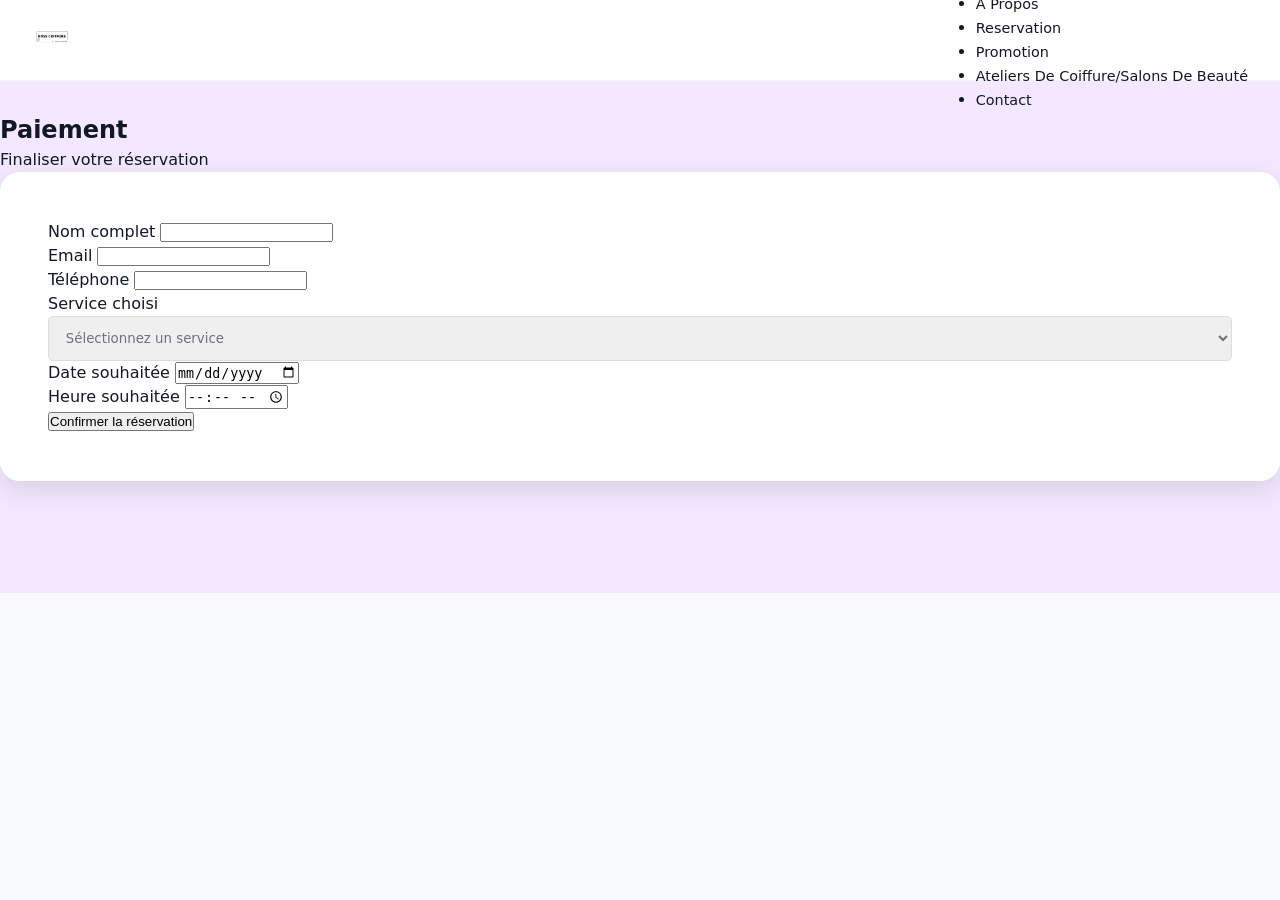
<file: src/pages/paiement.html>
<!DOCTYPE html>
<html lang="fr">
<head>
    <meta charset="UTF-8">
    <meta http-equiv="X-UA-Compatible" content="IE=edge">
    <meta name="viewport" content="width=device-width, initial-scale=1.0">
    <title>Paiement - Boss Coiffure</title>
    <link rel="stylesheet" href="../styles/main.css" />
    <!-- Font Awesome -->
    <link rel="stylesheet" href="https://use.fontawesome.com/releases/v5.15.4/css/all.css" integrity="sha384-DyZ88mC6Up2uqS4h/KRgHuoeGwBcD4Ng9SiP4dIRy0EXTlnuz47vAwmeGwVChigm" crossorigin="anonymous"/>
    <link rel="stylesheet" href="https://cdnjs.cloudflare.com/ajax/libs/font-awesome/6.0.0-beta3/css/all.min.css"/>
    <!-- Polices Google Fonts -->
    <link href="https://fonts.googleapis.com/css2?family=Great+Vibes&family=Montserrat:wght@400;500;600;700&display=swap" rel="stylesheet">
</head>
<body>
    <!-- Header -->
    <header class="header" id="header">
        <div class="navbar">
            <div class="logo">
                <img src="../assets/images/Logo Boss Coiffure re.png" alt="Logo Boss Coiffure"/>
            </div>
            <nav class="nav-menu" id="nav-menu">
                <ul class="nav-list">
                    <li><a href="index.html" class="nav-link">accueil</a></li>
                    <li><a href="index.html#apropos" class="nav-link">a propos</a></li>
                    <li><a href="index.html#reservation" class="nav-link">reservation</a></li>
                    <li><a href="index.html#promotion" class="nav-link">promotion</a></li>
                    <li><a href="index.html#ateliers" class="nav-link">ateliers de coiffure/salons de beauté</a></li>
                    <li><a href="index.html#contact" class="nav-link">contact</a></li>
                </ul>
            </nav>
            <div class="nav-toggle" id="nav-toggle">
                <i class="fa-solid fa-bars"></i>
            </div>
        </div>
    </header>

    <!-- Section Paiement -->
    <section class="paiement">
        <div class="container">
            <div class="section-title">
                <h1>Paiement</h1>
                <span>Finaliser votre réservation</span>
            </div>
            <div class="paiement-content">
                <form class="paiement-form">
                    <div class="form-group">
                        <label for="nom">Nom complet</label>
                        <input type="text" id="nom" name="nom" required>
                    </div>
                    <div class="form-group">
                        <label for="email">Email</label>
                        <input type="email" id="email" name="email" required>
                    </div>
                    <div class="form-group">
                        <label for="telephone">Téléphone</label>
                        <input type="tel" id="telephone" name="telephone" required>
                    </div>
                    <div class="form-group">
                        <label for="service">Service choisi</label>
                        <select id="service" name="service" required>
                            <option value="">Sélectionnez un service</option>
                            <option value="coiffure">Coiffure</option>
                            <option value="manucure">Manucure</option>
                            <option value="pedicure">Pédicure</option>
                            <option value="makeup">Make-up</option>
                        </select>
                    </div>
                    <div class="form-group">
                        <label for="date">Date souhaitée</label>
                        <input type="date" id="date" name="date" required>
                    </div>
                    <div class="form-group">
                        <label for="heure">Heure souhaitée</label>
                        <input type="time" id="heure" name="heure" required>
                    </div>
                    <button type="submit" class="btn btn-primary">Confirmer la réservation</button>
                </form>
            </div>
        </div>
    </section>

    <script src="../js/main.js"></script>
</body>
</html>
</file>
<file: src/styles/main.css>
/* Variables globales */
:root {
    --color-primary: #9333EA;    /* Violet comme Planity */
    --color-secondary: #7E22CE;  /* Violet foncé */
    --color-tertiary: #F3E8FF;   /* Violet très clair */
    --color-white: #FFFFFF;
    --color-black: #111827;
    --color-gray: #6B7280;
    --color-background: #F9FAFB;
    --color-text: #111827;
    --color-light: #F3F4F6;
    --shadow-sm: 0 1px 2px 0 rgb(0 0 0 / 0.05);
    --shadow-md: 0 4px 6px -1px rgb(0 0 0 / 0.1);
    
    --font-primary: system-ui, -apple-system, sans-serif;
    --font-secondary: 'Great Vibes', cursive;
    
    --header-height: 5rem;
}

/* Reset global */
* {
    margin: 0;
    padding: 0;
    box-sizing: border-box;
}

body {
    font-family: var(--font-primary);
    line-height: 1.5;
    color: var(--color-text);
    background-color: var(--color-background);
}

a {
    text-decoration: none;
    color: inherit;
}

/* Header & Navigation */
.header {
    width: 100%;
    position: fixed;
    top: 0;
    left: 0;
    background-color: white;
    border-bottom: 1px solid var(--color-light);
    z-index: 50;
    transition: all 0.3s ease;
}

.navbar {
    height: var(--header-height);
    display: flex;
    justify-content: space-between;
    align-items: center;
    padding: 0 2rem;
    max-width: 1280px;
    margin: 0 auto;
}

.logo img {
    height: 40px;
    transition: height 0.3s ease;
}

.nav-links {
    display: flex;
    gap: 2rem;
}

.nav-link {
    font-size: 0.9rem;
    text-transform: capitalize;
    font-weight: 500;
    transition: 0.3s;
}

.nav-link:hover {
    color: var(--color-primary);
}

.nav-auth {
    display: flex;
    align-items: center;
    gap: 1rem;
}

.btn-text {
    color: var(--color-text);
    text-decoration: none;
    font-weight: 500;
}

.btn-outline {
    padding: 0.5rem 1rem;
    border: 1px solid var(--color-light);
    border-radius: 0.375rem;
    color: var(--color-text);
    text-decoration: none;
    font-weight: 500;
    transition: all 0.2s;
}

.nav-toggle {
    display: none;
    font-size: 1.5rem;
    cursor: pointer;
    color: var(--color-primary);
}

/* Section Réservation */
.reservation {
    padding: 6rem 0;
    background-color: var(--color-white);
}

.section-header {
    text-align: center;
    margin-bottom: 4rem;
}

.section-header .subtitle {
    display: block;
    font-size: 0.875rem;
    font-weight: 600;
    color: var(--color-primary);
    text-transform: uppercase;
    letter-spacing: 0.05em;
    margin-bottom: 1rem;
}

.section-header h2 {
    font-size: 2.5rem;
    font-weight: 500;
    color: var(--color-text);
}

.services-grid {
    display: grid;
    grid-template-columns: repeat(5, 1fr);
    gap: 2rem;
    max-width: 1200px;
    margin: 0 auto;
    padding: 0 2rem;
}

.service-card {
    text-align: center;
    transition: transform 0.3s ease;
}

.service-card:hover {
    transform: translateY(-5px);
}

.service-image {
    width: 100%;
    height: 200px;
    margin-bottom: 1.5rem;
    border-radius: 1rem;
    overflow: hidden;
}

.service-image img {
    width: 100%;
    height: 100%;
    object-fit: cover;
    transition: transform 0.3s ease;
}

.service-card:hover .service-image img {
    transform: scale(1.1);
}

.service-card h3 {
    font-size: 1.125rem;
    font-weight: 500;
    color: var(--color-text);
    margin-bottom: 0.5rem;
}

.service-card p {
    font-size: 0.875rem;
    color: var(--color-gray);
}

@media (max-width: 1200px) {
    .services-grid {
        grid-template-columns: repeat(4, 1fr);
    }
}

@media (max-width: 992px) {
    .services-grid {
        grid-template-columns: repeat(3, 1fr);
    }
}

@media (max-width: 768px) {
    .services-grid {
        grid-template-columns: repeat(2, 1fr);
        gap: 1.5rem;
    }

    .section-header h2 {
        font-size: 2rem;
    }
}

@media (max-width: 480px) {
    .services-grid {
        grid-template-columns: 1fr;
    }

    .service-image {
        height: 180px;
    }
}

/* Section Communication (Pour les Clients) */
.communication-section {
    padding: 6rem 0;
    background-color: var(--color-white);
    border-top: 1px solid var(--color-light);
}

.comm-grid {
    max-width: 1200px;
    margin: 0 auto;
    display: flex;
    flex-direction: column;
    gap: 2rem;
    padding: 0 2rem;
}

.comm-card {
    display: flex;
    align-items: center;
    gap: 3rem;
    background: var(--color-white);
    border: 1px solid var(--color-light);
    border-radius: 0.5rem;
    padding: 3rem;
}

.comm-content {
    flex: 1;
    max-width: 50%;
}

.comm-card h3 {
    font-size: 1.75rem;
    font-weight: 500;
    color: var(--color-text);
    margin-bottom: 1rem;
    line-height: 1.3;
}

.comm-card p {
    font-size: 1.125rem;
    color: var(--color-gray);
    margin-bottom: 2rem;
    line-height: 1.5;
}

.comm-features {
    display: flex;
    flex-direction: column;
    gap: 1rem;
    margin-bottom: 2.5rem;
}

.comm-feature {
    display: flex;
    align-items: center;
    gap: 1rem;
}

.comm-feature i {
    color: var(--color-primary);
    font-size: 1.25rem;
}

.comm-feature span {
    color: var(--color-text);
    font-size: 1.125rem;
}

.comm-image {
    flex: 1;
    height: 300px;
}

.comm-image img {
    width: 100%;
    height: 100%;
    object-fit: cover;
    border-radius: 0.5rem;
}

.comm-button {
    display: inline-block;
    padding: 1rem 2rem;
    background: var(--color-text);
    color: var(--color-white);
    border-radius: 0.5rem;
    font-size: 1.125rem;
    font-weight: 500;
    text-align: center;
    transition: all 0.2s ease;
}

.comm-button:hover {
    background: var(--color-primary);
}

@media (max-width: 1024px) {
    .comm-card {
        padding: 2rem;
        gap: 2rem;
    }

    .comm-card h3 {
        font-size: 1.5rem;
    }
}

@media (max-width: 768px) {
    .comm-card {
        flex-direction: column;
        padding: 1.5rem;
    }

    .comm-content {
        max-width: 100%;
    }

    .comm-image {
        width: 100%;
        height: 200px;
    }
}

/* Section Établissements */
.etablissements-section {
    padding: 6rem 0;
    background-color: var(--color-white);
    border-top: 1px solid var(--color-light);
}

.etablissements-header {
    text-align: center;
    margin-bottom: 4rem;
}

.etablissements-header .subtitle {
    display: block;
    font-size: 0.875rem;
    font-weight: 600;
    color: var(--color-primary);
    text-transform: uppercase;
    letter-spacing: 0.05em;
    margin-bottom: 1rem;
}

.etablissements-header h2 {
    font-size: 2rem;
    font-weight: 500;
    color: var(--color-text);
    max-width: 600px;
    margin: 0 auto;
}

.categories-grid {
    display: grid;
    grid-template-columns: repeat(4, 1fr);
    gap: 2rem;
    max-width: 1200px;
    margin: 0 auto;
    padding: 0 2rem;
}

.category-column h3 {
    font-size: 1.25rem;
    font-weight: 500;
    color: var(--color-text);
    margin-bottom: 0.5rem;
}

.category-desc {
    font-size: 0.875rem;
    color: var(--color-gray);
    margin-bottom: 1.5rem;
}

.cities-list {
    list-style: none;
    padding: 0;
}

.cities-list li {
    margin-bottom: 0.75rem;
}

.cities-list a {
    color: var(--color-text);
    font-size: 0.9375rem;
    text-decoration: none;
    transition: color 0.2s ease;
}

.cities-list a:hover {
    color: var(--color-primary);
}

@media (max-width: 1024px) {
    .categories-grid {
        grid-template-columns: repeat(2, 1fr);
        gap: 3rem;
    }
}

@media (max-width: 640px) {
    .categories-grid {
        grid-template-columns: 1fr;
        gap: 2rem;
    }

    .etablissements-header h2 {
        font-size: 1.5rem;
    }

    .category-column {
        text-align: center;
    }
}

/* Animations */
@keyframes fadeIn {
    from {
        opacity: 0;
        transform: translateY(20px);
    }
    to {
        opacity: 1;
        transform: translateY(0);
    }
}

.fade-in {
    animation: fadeIn 0.6s ease forwards;
}

/* Responsive */
@media (max-width: 1024px) {
    .reservation-content-description {
        grid-template-columns: repeat(3, 1fr);
    }
}

@media (max-width: 768px) {
    .reservation-content-description {
        grid-template-columns: repeat(2, 1fr);
    }
}

@media (max-width: 480px) {
    .reservation-content-description {
        grid-template-columns: 1fr;
    }
    
    .inner img {
        width: 80px;
        height: 80px;
    }
}

/* Section À propos - Nouvelle version */
.apropos {
    padding: 7rem 0;
    background-color: var(--color-white);
}

.benefits-grid {
    max-width: 1200px;
    margin: 4rem auto 0;
    display: grid;
    grid-template-columns: repeat(2, 1fr);
    gap: 4rem;
    padding: 0 2rem;
}

.benefits-column h2 {
    font-size: 1.75rem;
    color: var(--color-primary);
    margin-bottom: 2rem;
    text-align: center;
    font-weight: 600;
}

.benefits-list {
    display: grid;
    grid-template-columns: repeat(2, 1fr);
    gap: 2rem;
}

.benefit-item {
    background: var(--color-white);
    padding: 1.5rem;
    border-radius: 12px;
    text-align: center;
    transition: all 0.3s ease;
    border: 1px solid var(--color-light);
}

.benefit-item:hover {
    transform: translateY(-5px);
    box-shadow: 0 10px 20px rgba(0, 0, 0, 0.1);
}

.benefit-item i {
    font-size: 2rem;
    color: var(--color-primary);
    margin-bottom: 1rem;
}

.benefit-item h3 {
    font-size: 1.1rem;
    color: var(--color-text);
    margin-bottom: 0.75rem;
    font-weight: 600;
}

.benefit-item p {
    font-size: 0.9rem;
    color: var(--color-gray);
    line-height: 1.5;
}

/* Responsive */
@media (max-width: 1024px) {
    .benefits-grid {
        grid-template-columns: 1fr;
        gap: 3rem;
    }
}

@media (max-width: 768px) {
    .benefits-list {
        grid-template-columns: 1fr;
        gap: 1.5rem;
    }

    .benefit-item {
        padding: 1.25rem;
    }

    .benefit-item h3 {
        font-size: 1rem;
    }

    .benefit-item p {
        font-size: 0.875rem;
    }
}

/* Section Paiement */
.paiement {
    padding: 7rem 0;
    background-color: var(--color-tertiary);
}

.paiement-container {
    max-width: 800px;
    margin: 0 auto;
    padding: 2rem;
}

.paiement-form {
    background-color: var(--color-white);
    padding: 3rem;
    border-radius: 20px;
    box-shadow: 0 10px 30px rgba(0, 0, 0, 0.1);
}

.form-row {
    display: grid;
    grid-template-columns: repeat(2, 1fr);
    gap: 1.5rem;
    margin-bottom: 1.5rem;
}

.form-row .form-group {
    margin-bottom: 0;
}

.form-group select {
    width: 100%;
    padding: 0.8rem;
    border: 1px solid #ddd;
    border-radius: 5px;
    font-family: var(--font-primary);
    color: var(--color-gray);
}

/* Ajustements Responsive supplémentaires */
@media (max-width: 1024px) {
    .hero-container,
    .about-container {
        grid-template-columns: 1fr;
        text-align: center;
    }

    .hero-content,
    .about-content {
        padding: 0;
        order: 2;
    }

    .hero-buttons {
        justify-content: center;
    }

    .hero-image,
    .about-image {
        order: 1;
    }

    .about-features {
        justify-content: center;
    }

    .feature-item {
        justify-content: center;
    }
}

@media (max-width: 768px) {
    .hero-title {
        font-size: 2.5rem;
    }

    .about-features {
        grid-template-columns: 1fr;
    }

    .form-row {
        grid-template-columns: 1fr;
    }
}

/* Animation de défilement fluide */
html {
    scroll-behavior: smooth;
}

/* Effet au scroll */
.header.scrolled {
    background-color: rgba(255, 255, 255, 0.98);
    box-shadow: 0 2px 15px rgba(0, 0, 0, 0.1);
}

.header.scrolled .logo img {
    height: 75px;
}

/* Hero Section */
.hero {
    position: relative;
    width: 100%;
    height: 114vh; /* Augmenté de 95vh à 98vh */
    background: linear-gradient(
        rgba(0, 0, 0, 0.5),
        rgba(0, 0, 0, 0.7)
    ),
    url('https://images.unsplash.com/photo-1600948836101-f9ffda59d250?q=80&w=2036&auto=format&fit=crop&ixlib=rb-4.0.3&ixid=M3wxMjA3fDB8MHxwaG90by1wYWdlfHx8fGVufDB8fHx8fA%3D%3D') no-repeat center center;
    background-size: cover;
    display: flex;
    align-items: center;
    justify-content: center;
    padding: 2rem;
    margin-top: -80px;
    padding-top: 80px;
}

/* Effet de fondu en bas plus subtil */
.hero::after {
    content: '';
    position: absolute;
    bottom: 0;
    left: 0;
    width: 100%;
    height: 30px; /* Réduit de 50px à 30px pour un effet plus subtil */
    background: linear-gradient(
        to bottom,
        transparent,
        var(--color-background)
    );
}

.hero-content {
    max-width: 1200px;
    width: 100%;
    margin: 0 auto;
    color: white;
    text-align: center;
    position: relative;
    z-index: 2;
}

.hero h1 {
    font-size: 3.5rem;
    font-weight: 600;
    margin-bottom: 2rem;
    line-height: 1.2;
}

.hero h1 span {
    color: var(--color-primary);
}

/* Search Section */
.search-section {
    max-width: 600px;
    margin: 0 auto;
    background: white;
    border-radius: 1rem;
    box-shadow: var(--shadow-md);
    overflow: hidden;
}

.search-tabs {
    display: flex;
    border-bottom: 1px solid var(--color-light);
}

.tab {
    flex: 1;
    padding: 1rem;
    border: none;
    background: none;
    font-weight: 500;
    color: var(--color-gray);
    cursor: pointer;
}

.tab.active {
    color: var(--color-primary);
    border-bottom: 2px solid var(--color-primary);
}

.search-box {
    display: flex;
    padding: 1rem;
    gap: 1rem;
}

.search-input {
    flex: 1;
    display: flex;
    align-items: center;
    gap: 0.5rem;
    padding: 0.5rem 1rem;
    border: 1px solid var(--color-light);
    border-radius: 0.5rem;
}

.search-input i {
    color: var(--color-gray);
}

.search-input input {
    flex: 1;
    border: none;
    outline: none;
    font-size: 1rem;
}

.search-button {
    display: flex;
    align-items: center;
    gap: 0.5rem;
    padding: 0.5rem 1.5rem;
    background: var(--color-primary);
    color: white;
    border: none;
    border-radius: 0.5rem;
    font-weight: 500;
    cursor: pointer;
    transition: background 0.2s;
}

.search-button:hover {
    background: var(--color-secondary);
}

/* Popular Searches */
.popular-searches {
    margin-top: 2rem;
    color: var(--color-gray);
}

.search-tags {
    display: flex;
    justify-content: center;
    gap: 1rem;
    margin-top: 0.5rem;
}

.tag {
    padding: 0.25rem 1rem;
    background: white;
    border: 1px solid var(--color-light);
    border-radius: 1rem;
    color: var(--color-text);
    text-decoration: none;
    font-size: 0.875rem;
}

/* Footer */
.footer {
    background-color: var(--color-white);
    border-top: 1px solid var(--color-light);
    padding: 4rem 0 2rem;
}

.footer-content {
    max-width: 1280px;
    margin: 0 auto;
    padding: 0 2rem;
}

.footer-grid {
    display: grid;
    grid-template-columns: 2fr 1fr 1fr;
    gap: 4rem;
    margin-bottom: 3rem;
}

.footer-section h3 {
    color: var(--color-text);
    font-size: 1.25rem;
    font-weight: 600;
    margin-bottom: 1.5rem;
}

.footer-section .tagline {
    color: var(--color-primary);
    font-size: 1.125rem;
    margin-bottom: 1rem;
}

.footer-section .description {
    color: var(--color-gray);
    line-height: 1.6;
    margin-bottom: 1.5rem;
}

.footer-section ul {
    list-style: none;
}

.footer-section ul li {
    margin-bottom: 0.75rem;
}

.footer-section ul a {
    color: var(--color-gray);
    text-decoration: none;
    transition: color 0.2s;
}

.footer-section ul a:hover {
    color: var(--color-primary);
}

.contact-info {
    margin-bottom: 1.5rem;
}

.contact-info p {
    display: flex;
    align-items: center;
    gap: 0.5rem;
    color: var(--color-gray);
    margin-bottom: 0.75rem;
}

.social-links {
    display: flex;
    gap: 1rem;
}

.social-link {
    width: 40px;
    height: 40px;
    border-radius: 50%;
    background-color: var(--color-light);
    color: var(--color-primary);
    display: flex;
    align-items: center;
    justify-content: center;
    transition: all 0.2s;
}

.social-link:hover {
    background-color: var(--color-primary);
    color: var(--color-white);
    transform: translateY(-3px);
}

.footer-bottom {
    padding-top: 2rem;
    border-top: 1px solid var(--color-light);
    text-align: center;
    color: var(--color-gray);
    font-size: 0.875rem;
}

/* Responsive Footer */
@media (max-width: 1024px) {
    .footer-grid {
        grid-template-columns: 1fr 1fr;
    }

    .footer-section:first-child {
        grid-column: 1 / -1;
    }
}

@media (max-width: 768px) {
    .footer-grid {
        grid-template-columns: 1fr;
        gap: 2rem;
    }

    .footer {
        padding: 3rem 0 1.5rem;
    }
}

/* Section Statistiques */
.stats-section {
    padding: 8rem 0;
    background-color: var(--color-white);
    border-top: 1px solid var(--color-light);
    border-bottom: 1px solid var(--color-light);
}

.stats-header {
    text-align: center;
    margin-bottom: 5rem;
}

.stats-header h2 {
    font-size: 2.75rem;
    color: var(--color-text);
    margin-bottom: 1rem;
    font-weight: 500;
    line-height: 1.2;
}

.stats-header p {
    font-size: 1.75rem;
    color: var(--color-text);
    font-weight: 400;
}

.stats-grid {
    display: grid;
    grid-template-columns: repeat(3, 1fr);
    gap: 4rem;
    max-width: 1200px;
    margin: 0 auto 5rem;
}

.stat-card {
    text-align: center;
}

.stat-number {
    font-size: 4.5rem;
    font-weight: 500;
    color: var(--color-text);
    line-height: 1;
    margin-bottom: 1.5rem;
    display: flex;
    align-items: center;
    justify-content: center;
}

.stat-number span {
    font-size: 3rem;
    margin-left: 0.5rem;
}

.stat-text {
    color: var(--color-gray);
    font-size: 1.25rem;
    line-height: 1.4;
    max-width: 280px;
    margin: 0 auto;
}

.stats-cta {
    text-align: center;
}

.stats-cta .btn-primary {
    display: inline-block;
    padding: 1.25rem 2.5rem;
    background: var(--color-text);
    color: var(--color-white);
    border-radius: 0.5rem;
    font-size: 1.125rem;
    font-weight: 500;
    transition: all 0.2s ease;
}

.stats-cta .btn-primary:hover {
    background: var(--color-primary);
}

/* Benefits Grid dans la section stats */
.benefits-grid {
    max-width: 1200px;
    margin: 6rem auto;
    display: grid;
    grid-template-columns: repeat(2, 1fr);
    gap: 4rem;
    padding: 0 2rem;
}

.benefits-column h2 {
    font-size: 1.75rem;
    color: var(--color-text);
    margin-bottom: 2.5rem;
    text-align: center;
    font-weight: 500;
}

.benefits-list {
    display: grid;
    grid-template-columns: repeat(2, 1fr);
    gap: 2rem;
}

.benefit-item {
    text-align: center;
    padding: 1.5rem;
}

.benefit-item i {
    font-size: 2rem;
    color: var(--color-primary);
    margin-bottom: 1rem;
}

.benefit-item h3 {
    font-size: 1.1rem;
    color: var(--color-text);
    margin-bottom: 0.75rem;
    font-weight: 500;
}

.benefit-item p {
    font-size: 0.9rem;
    color: var(--color-gray);
    line-height: 1.5;
}

@media (max-width: 1024px) {
    .stats-header h2 {
        font-size: 2.25rem;
    }

    .stats-header p {
        font-size: 1.5rem;
    }

    .stats-grid {
        gap: 3rem;
        padding: 0 2rem;
    }

    .benefits-grid {
        grid-template-columns: 1fr;
        gap: 4rem;
    }
}

@media (max-width: 768px) {
    .stats-section {
        padding: 6rem 0;
    }

    .stats-grid {
        grid-template-columns: 1fr;
        gap: 3rem;
    }

    .stats-header h2 {
        font-size: 2rem;
        padding: 0 1rem;
    }

    .stats-header p {
        font-size: 1.25rem;
    }

    .stat-number {
        font-size: 3.5rem;
    }

    .stat-text {
        font-size: 1.125rem;
    }

    .benefits-list {
        grid-template-columns: 1fr;
        gap: 2rem;
    }

    .benefit-item {
        padding: 1rem;
    }
}

.comm-header {
    text-align: center;
    margin-bottom: 4rem;
}

.comm-header h2 {
    font-size: 2.5rem;
    font-weight: 500;
    color: var(--color-text);
    margin-bottom: 1rem;
    line-height: 1.2;
}

.comm-header p {
    font-size: 1.75rem;
    color: var(--color-text);
    font-weight: 400;
}

.stats-grid {
    display: grid;
    grid-template-columns: repeat(3, 1fr);
    gap: 2rem;
    max-width: 1200px;
    margin: 0 auto 5rem;
    padding: 0 2rem;
}

.stat-item {
    text-align: center;
}

.stat-value {
    font-size: 3.5rem;
    font-weight: 500;
    color: var(--color-text);
    line-height: 1;
    margin-bottom: 1rem;
}

.stat-item p {
    font-size: 1.125rem;
    color: var(--color-gray);
    line-height: 1.4;
    max-width: 250px;
    margin: 0 auto;
}

@media (max-width: 768px) {
    .comm-header h2 {
        font-size: 2rem;
    }

    .comm-header p {
        font-size: 1.5rem;
    }

    .stats-grid {
        grid-template-columns: 1fr;
        gap: 3rem;
    }

    .stat-value {
        font-size: 3rem;
    }
}

/* Section Témoignages */
.testimonials {
    padding: 6rem 0;
    background-color: var(--color-background);
}

.testimonials-header {
    text-align: center;
    margin-bottom: 4rem;
}

.testimonials-header h2 {
    font-size: 2.5rem;
    font-weight: 500;
    color: var(--color-text);
    margin-bottom: 1rem;
}

.testimonials-header p {
    font-size: 1.25rem;
    color: var(--color-gray);
}

.testimonials-slider {
    max-width: 1000px;
    margin: 0 auto;
    position: relative;
    height: 450px;
}

.testimonial-slide {
    position: absolute;
    top: 0;
    left: 0;
    width: 100%;
    height: 100%;
    opacity: 0;
    transition: opacity 0.5s ease;
    border-radius: 1rem;
    overflow: hidden;
}

.testimonial-slide.active {
    opacity: 1;
}

.testimonial-image {
    width: 100%;
    height: 400px;
    position: relative;
    overflow: hidden;
    margin-bottom: 2rem;
    border-radius: 1rem;
}

.testimonial-image img {
    width: 100%;
    height: 100%;
    object-fit: cover;
    transition: transform 0.3s ease;
}

.testimonial-image:hover img {
    transform: scale(1.05);
}

.testimonial-overlay {
    position: absolute;
    top: 0;
    left: 0;
    width: 100%;
    height: 100%;
    display: flex;
    align-items: flex-end;
    justify-content: flex-start;
    padding: 3rem;
}

.testimonial-content {
    position: relative;
    z-index: 1;
    padding: 2rem;
    background: rgba(255, 255, 255, 0.9);
    border-radius: 1rem;
    box-shadow: 0 4px 6px rgba(0, 0, 0, 0.1);
}

.testimonial-text {
    font-size: 1.25rem;
    line-height: 1.6;
    margin-bottom: 1.5rem;
    font-style: italic;
    text-align: center;
}

.testimonial-author {
    text-align: left;
    margin-left: 2rem;
    position: relative;
    padding-left: 1rem;
}

.testimonial-author::before {
    content: '';
    position: absolute;
    left: 0;
    top: 50%;
    transform: translateY(-50%);
    width: 3px;
    height: 80%;
    background-color: var(--color-primary);
}

.testimonial-author h4 {
    font-size: 1.25rem;
    font-weight: 500;
    margin-bottom: 0.25rem;
}

.testimonial-author span {
    font-size: 1rem;
    opacity: 0.8;
    display: block;
}

.testimonials-nav {
    position: absolute;
    bottom: 1rem;
    left: 50%;
    transform: translateX(-50%);
    z-index: 10;
    display: flex;
    align-items: center;
    gap: 2rem;
}

.prev-btn,
.next-btn {
    background: rgba(255, 255, 255, 0.2);
    color: white;
    border: 1px solid rgba(255, 255, 255, 0.3);
    border-radius: 50%;
    width: 3.5rem;
    height: 3.5rem;
    display: flex;
    align-items: center;
    justify-content: center;
    cursor: pointer;
    transition: all 0.3s ease;
}

.prev-btn:hover,
.next-btn:hover {
    background: rgba(255, 255, 255, 0.3);
}

@media (max-width: 768px) {
    .testimonial-card {
        height: 500px;
    }

    .testimonial-text {
        font-size: 1.125rem;
    }

    .testimonial-overlay {
        padding: 2rem;
    }

    .testimonial-author {
        margin-left: 1rem;
    }

    .testimonials-nav {
        bottom: 1rem;
    }

    .testimonial-image {
        height: 300px;
    }
}

/* Section Services */
.services-section {
    padding: 6rem 0;
    background-color: var(--color-white);
}

.services-header {
    text-align: center;
    margin-bottom: 3rem;
}

.services-header h2 {
    font-size: 2.5rem;
    font-weight: 500;
    color: var(--color-text);
    margin-bottom: 1rem;
}

.services-header p {
    font-size: 1.25rem;
    color: var(--color-gray);
}

@media (max-width: 768px) {
    .services-header h2 {
        font-size: 2rem;
    }
}

/* Assurer que les sections suivantes commencent après l'écran complet */
main + section {
    margin-top: 0;
}

@media (max-width: 768px) {
    .hero {
        height: 98vh; /* Maintenir la même hauteur sur mobile */
    }

    .hero h1 {
        font-size: 2.5rem;
    }
}
</file>
